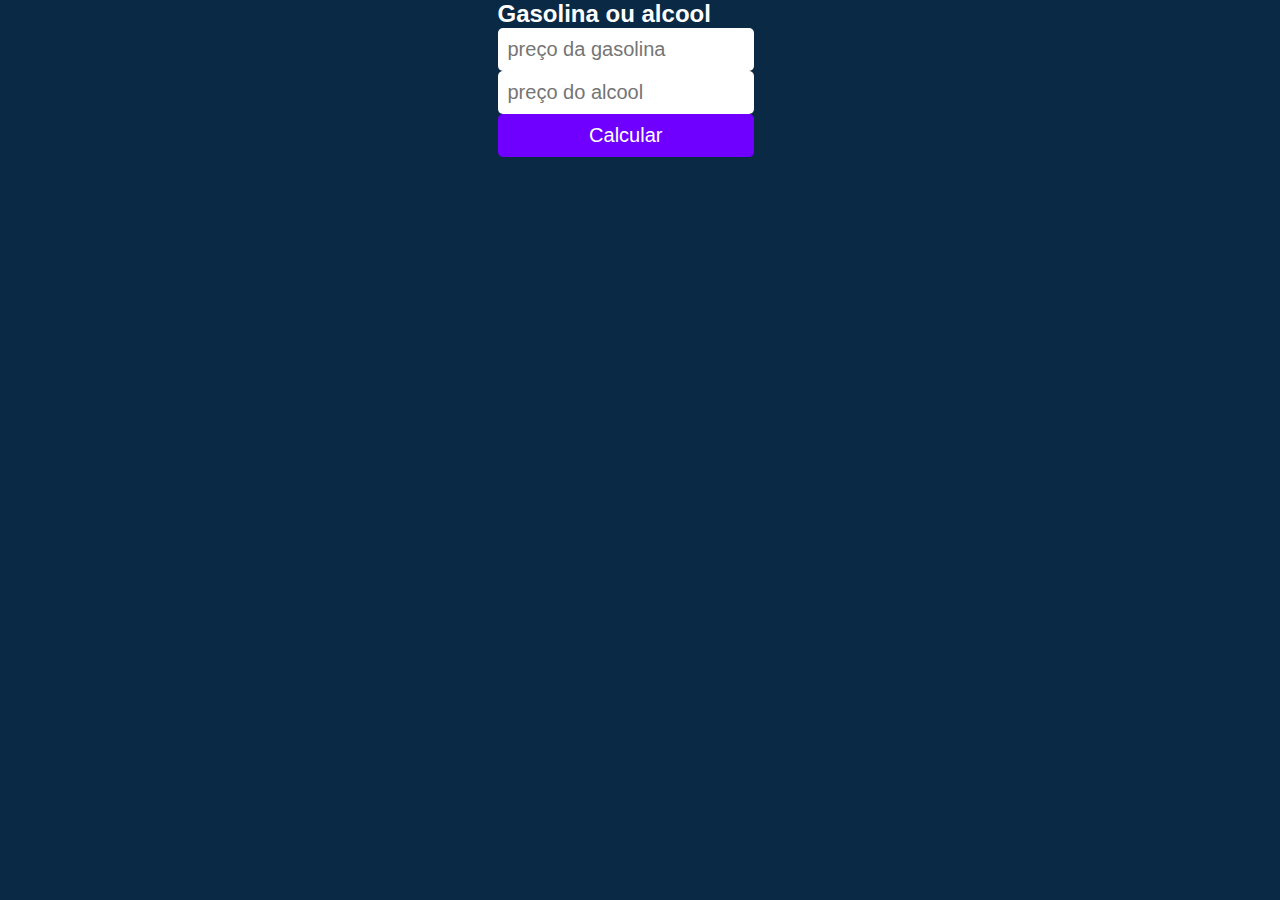
<file: index.html>
<!DOCTYPE html>
<html lang="pt-br">
<head>
  <meta charset="UTF-8">
  <meta http-equiv="X-UA-Compatible" content="IE=edge">
  <meta name="viewport" content="width=device-width, initial-scale=1.0">
  <link rel="stylesheet" href="/assets/css/style.css">
  <title>Gaslina ou alcool</title>
</head>
<body>
  <form>
  <h2>Gasolina ou alcool</h2>
  <div class="divgasolina">
  <input type="number" step="0.0.1" id="gasolina" placeholder="preço da gasolina"/>
  </div> 
  <div class="divalcool">
  <input type="number" name="" step="0.0.1" id="alcool" placeholder="preço do alcool"/>
  </div>
  <div class="divbutton">
  <button onclick="calcular()">Calcular</button>
  </div>
  <p></p>


<script src="/assets/js/script.js"></script>
  </form>
</body>
</html>
</file>
<file: assets/css/style.css>
*{
  margin: 0;
  padding: 0;
  
  box-sizing: border-box;
  font-family: Arial, Helvetica, sans-serif;

}
main{
  width: 500px;
  display: flex;
  justify-content: center;
  align-items: center;
  flex-direction: column;
  gap: 20px;
}
body{
 height: 100vh;
 display: flex;
 justify-content: center;
 background-color: rgb(10, 41, 68);
 color: white;
}
.divgasolina, .divalcool, .divbutton{
  width: 90%;
  display: flex;
  flex-direction: column;
  gap: 10px;
}

input, button{
  padding: 10px;
  font-size: 20px;
  border:none;
  outline: none;
  border-radius: 5px;
}
button{
  color: white;
  text-decoration: none;
  cursor: pointer;
  animation: backwards;
  background-color: #6f00ff;
}
@media(max-width: 500px){
  body, input, button{
    font-size: 15px;
  }
}
p{
  font-family:'Franklin Gothic Medium', 'Arial Narrow', Arial, sans-serif;
  font-size: 25px;
}
</file>
